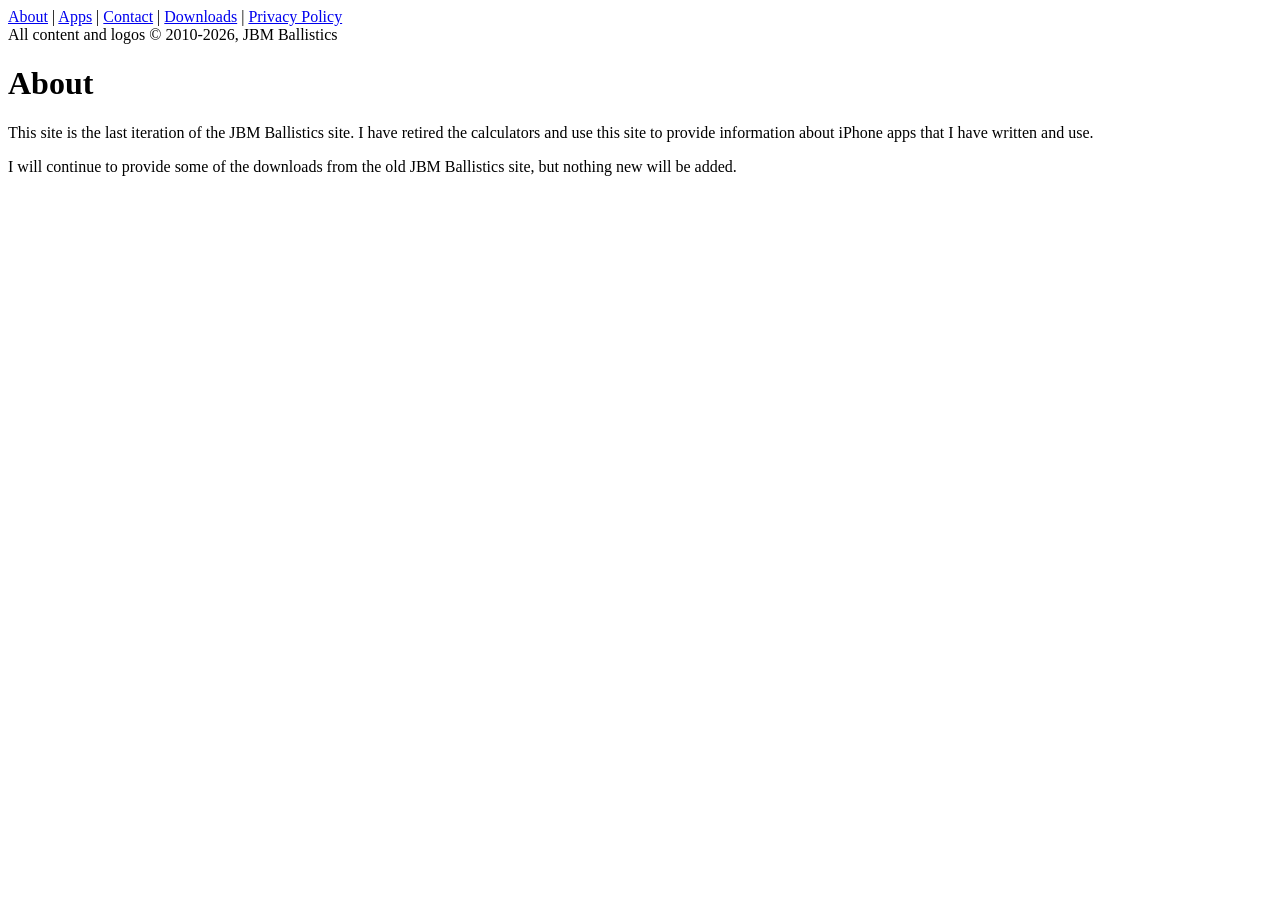
<file: about.html>
<HTML>

<HEAD>
  <TITLE>
    JBM Ballistics - About
  </TITLE>
  <META HTTP-EQUIV="Content-Type" CONTENT="text/html; charset=utf-8">
  <LINK REL="Stylesheet" HREF="https://jbm-ballistics.github.io/jbm-ballistics/assets/css/style.css" TYPE="text/css">
  <LINK REL="shortcut icon" HREF="https://jbm-ballistics.github.io/jbm-ballistics/assets/graphics/jbm.ico">

  <META NAME="DESCRIPTION" 
    CONTENT="Landing page for iPhone apps">
  <META NAME="KEYWORDS"
    CONTENT="iPhone, apps, ballistics, dry fire, IDPA, USPSA">

</HEAD>

<BODY class="jbm-body-default">
	<DIV class="jbm-header-div">
		<DIV class="jbm-header-links-div">
			<NAV class="jbm-navigation">
				<A class="jbm-header-link" HREF="https://jbm-ballistics.github.io/jbm-ballistics/about.html">About</A> | 
				<A class="jbm-header-link" HREF="https://jbm-ballistics.github.io/jbm-ballistics/index.html">Apps</A> | 
				<A class="jbm-header-link" HREF="https://jbm-ballistics.github.io/jbm-ballistics/contact.html">Contact</A> | 
				<A class="jbm-header-link" HREF="https://jbm-ballistics.github.io/jbm-ballistics/downloads.html">Downloads</A> | 
				<A class="jbm-header-link" HREF="https://jbm-ballistics.github.io/jbm-ballistics/privacy.html">Privacy Policy</A>
			</NAV>
  		<DIV CLASS="jbm-copyright-div">
	 	 		All content and logos &copy; 2010-2026, JBM Ballistics
	  	</DIV>
		</DIV>
	</DIV>

	<DIV class="jbm-content-div">

    <H1>
      About
    </H1>

    <P>
			This site is the last iteration of the JBM Ballistics site.  I have retired the calculators and use this
			site to provide information about iPhone apps that I have written and use.
    </P>

		<P>
			I will continue to provide some of the downloads from the old JBM Ballistics site, but nothing new will
			be added.
		</P>

  </DIV>

</BODY>
</file>
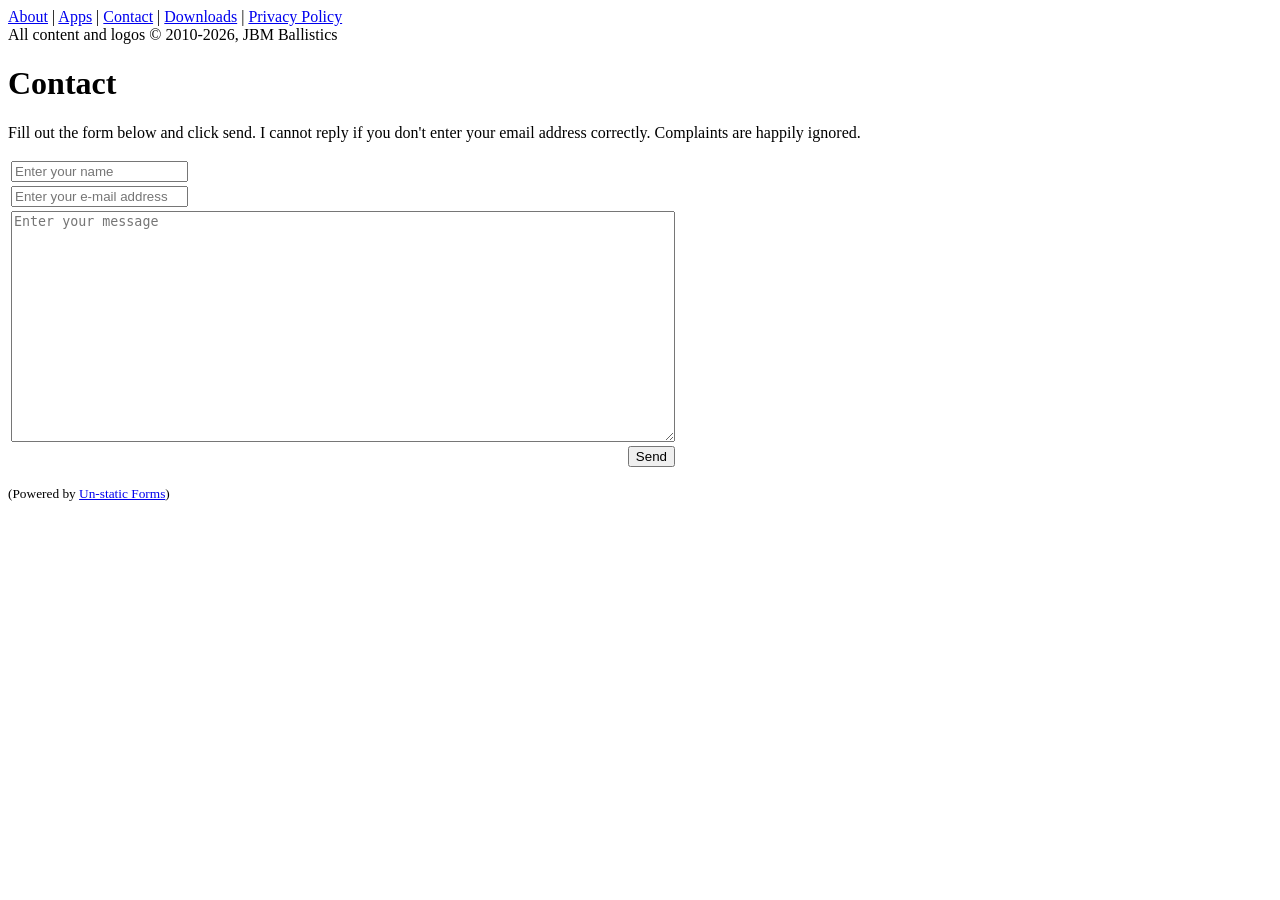
<file: contact.html>
<HTML>

<HEAD>
  <TITLE>
    JBM Ballistics - Contact
  </TITLE>
  <META HTTP-EQUIV="Content-Type" CONTENT="text/html; charset=utf-8">
  <LINK REL="Stylesheet" HREF="https://jbm-ballistics.github.io/jbm-ballistics/assets/css/style.css" TYPE="text/css">
  <LINK REL="shortcut icon" HREF="https://jbm-ballistics.github.io/jbm-ballistics/assets/graphics/jbm.ico">

  <META NAME="DESCRIPTION" 
    CONTENT="Landing page for iPhone apps">
  <META NAME="KEYWORDS"
    CONTENT="iPhone, apps, ballistics, dry fire, IDPA, USPSA">

</HEAD>

<BODY class="jbm-body-default">
	<DIV class="jbm-header-div">
		<DIV class="jbm-header-links-div">
			<NAV class="jbm-navigation">
				<A class="jbm-header-link" HREF="https://jbm-ballistics.github.io/jbm-ballistics/about.html">About</A> | 
				<A class="jbm-header-link" HREF="https://jbm-ballistics.github.io/jbm-ballistics/index.html">Apps</A> | 
				<A class="jbm-header-link" HREF="https://jbm-ballistics.github.io/jbm-ballistics/contact.html">Contact</A> | 
				<A class="jbm-header-link" HREF="https://jbm-ballistics.github.io/jbm-ballistics/downloads.html">Downloads</A> | 
				<A class="jbm-header-link" HREF="https://jbm-ballistics.github.io/jbm-ballistics/privacy.html">Privacy Policy</A>
			</NAV>
  		<DIV CLASS="jbm-copyright-div">
	 	 		All content and logos &copy; 2010-2026, JBM Ballistics
	  	</DIV>
		</DIV>
	</DIV>

	<DIV class="jbm-content-div">

    <H1>
      Contact
    </H1>

		<P>
			Fill out the form below and click send.  I cannot reply if you don't enter your email address correctly.
			Complaints are happily ignored.
		</P>

		<FORM METHOD="post" ACTION="https://forms.un-static.com/forms/e2f72930937766b722a74e5ee482dbfe3d674d77">
			<TABLE>
				<TR><TD><INPUT TYPE="text" NAME="name" PLACEHOLDER="Enter your name" REQUIRED>
  			<TR><TD><INPUT TYPE="email" NAME="email" PLACEHOLDER="Enter your e-mail address" REQUIRED>
  			<TR><TD><TEXTAREA NAME="message" COLS="80" ROWS="15" PLACEHOLDER="Enter your message"></TEXTAREA>
  			<TR><TD STYLE="text-align: right;"><BUTTON class="jbm-contact-send-button" TYPE="submit">Send</BUTTON>
			</TABLE>
  		<DIV class="text-center">
    		<P><SMALL>(Powered by <a rel="nofollow" href="https://un-static.com">Un-static Forms</A>)</SMALL></P>
  		</DIV>
		</form>
		
  </DIV>

</BODY>
</file>
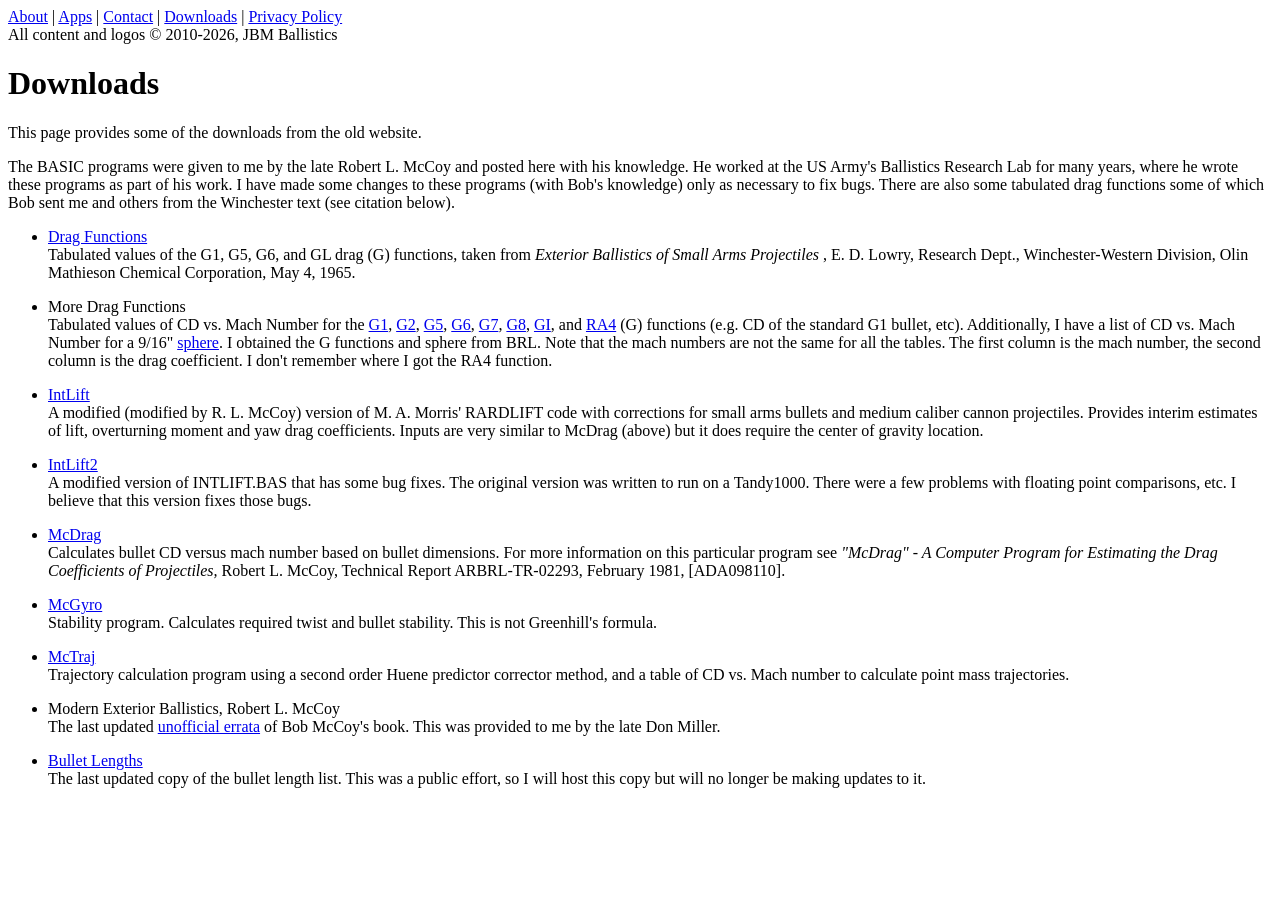
<file: downloads.html>
<HTML>

<HEAD>
  <TITLE>
    JBM Ballistics - Downloads
  </TITLE>
  <META HTTP-EQUIV="Content-Type" CONTENT="text/html; charset=utf-8">
  <LINK REL="Stylesheet" HREF="https://jbm-ballistics.github.io/jbm-ballistics/assets/css/style.css" TYPE="text/css">
  <LINK REL="shortcut icon" HREF="https://jbm-ballistics.github.io/jbm-ballistics/assets/graphics/jbm.ico">

  <META NAME="DESCRIPTION" 
    CONTENT="Landing page for iPhone apps">
  <META NAME="KEYWORDS"
    CONTENT="iPhone, apps, ballistics, dry fire, IDPA, USPSA">

</HEAD>

<BODY class="jbm-body-default">
	<DIV class="jbm-header-div">
		<DIV class="jbm-header-links-div">
			<NAV class="jbm-navigation">
				<A class="jbm-header-link" HREF="https://jbm-ballistics.github.io/jbm-ballistics/about.html">About</A> | 
				<A class="jbm-header-link" HREF="https://jbm-ballistics.github.io/jbm-ballistics/index.html">Apps</A> | 
				<A class="jbm-header-link" HREF="https://jbm-ballistics.github.io/jbm-ballistics/contact.html">Contact</A> | 
				<A class="jbm-header-link" HREF="https://jbm-ballistics.github.io/jbm-ballistics/downloads.html">Downloads</A> | 
				<A class="jbm-header-link" HREF="https://jbm-ballistics.github.io/jbm-ballistics/privacy.html">Privacy Policy</A>
			</NAV>
  		<DIV CLASS="jbm-copyright-div">
	 	 		All content and logos &copy; 2010-2026, JBM Ballistics
	  	</DIV>
		</DIV>
	</DIV>

	<DIV class="jbm-content-div">

    <H1>
      Downloads
    </H1>

    <P>
			This page provides some of the downloads from the old website.
    </P>
    
    <P>
      The BASIC programs were given to me by the late Robert L. McCoy and 
      posted here with his knowledge.  He worked at the US Army's Ballistics 
      Research Lab for many years, where he wrote these programs as part 
      of his work.  I have made some changes to these programs (with Bob's 
      knowledge) only as necessary to fix bugs.  There are also some 
      tabulated drag functions some of which Bob sent me and others from 
      the Winchester text (see citation below).
    </P>
    
   <UL>
    <LI><P>
      <A HREF="https://jbm-ballistics.github.io/jbm-ballistics/downloads/olin.txt">Drag Functions</A> 
      <BR>
      Tabulated values of the G1, G5, G6, and GL drag (G) functions, taken from 
      <CITE>
        Exterior Ballistics of Small Arms Projectiles
      </CITE>, E. D. Lowry, Research Dept., Winchester-Western Division, 
      Olin Mathieson Chemical Corporation, May 4, 1965.
    </P>
    
    <LI><P>
      More Drag Functions
      <BR>
      Tabulated values of CD vs. Mach Number for the 
      <A HREF="https://jbm-ballistics.github.io/jbm-ballistics/downloads/mcg1.txt">G1</A>,
      <A HREF="https://jbm-ballistics.github.io/jbm-ballistics/downloads/mcg2.txt">G2</A>,
      <A HREF="https://jbm-ballistics.github.io/jbm-ballistics/downloads/mcg5.txt">G5</A>,
      <A HREF="https://jbm-ballistics.github.io/jbm-ballistics/downloads/mcg6.txt">G6</A>,
      <A HREF="https://jbm-ballistics.github.io/jbm-ballistics/downloads/mcg7.txt">G7</A>,
      <A HREF="https://jbm-ballistics.github.io/jbm-ballistics/downloads/mcg8.txt">G8</A>,
      <A HREF="https://jbm-ballistics.github.io/jbm-ballistics/downloads/mcgi.txt">GI</A>, and
			<A HREF="https://jbm-ballistics.github.io/jbm-ballistics/downloads/ra4.txt">RA4</A>
      (G) functions (e.g. CD of the standard G1 bullet, etc).  Additionally,
      I have a list of CD vs. Mach Number for a 9/16" 
      <A HREF="https://jbm-ballistics.github.io/jbm-ballistics/downloads/mcgs.txt">sphere</A>. I obtained the G functions and
      sphere from BRL.  Note that the mach numbers are not the same for all 
      the tables.  The first column is the mach number, the second column 
      is the drag coefficient.  I don't remember where I got the RA4 function.
    </P>
    
    <LI><P>
      <A HREF="https://jbm-ballistics.github.io/jbm-ballistics/downloads/intlift.txt">IntLift</A> 
      <BR>
      A modified (modified by R. L. McCoy) version of M. A. Morris' 
      RARDLIFT code with corrections for small arms bullets and medium caliber
      cannon projectiles.  Provides interim estimates of lift, overturning 
      moment and yaw drag coefficients.  Inputs are very similar to McDrag 
      (above) but it does require the center of gravity location.
    </P>
    
    <LI><P>
      <A HREF="https://jbm-ballistics.github.io/jbm-ballistics/downloads/intlift2.txt">IntLift2</A> 
      <BR>
      A modified version of INTLIFT.BAS that has some bug fixes.  The 
      original version was written to run on a Tandy1000.  There were a 
      few problems with floating point comparisons, etc.  I believe that
      this version fixes those bugs.  
    </P>
    
    <LI><P>
      <A HREF="https://jbm-ballistics.github.io/jbm-ballistics/downloads/mcdrag.txt">McDrag</A> 
      <BR>
      Calculates bullet CD versus mach number based on bullet dimensions. 
      For more information on this particular program see 
      <CITE>
        "McDrag" - A Computer Program for Estimating the Drag Coefficients
        of Projectiles,
      </CITE>
      Robert L. McCoy, Technical Report ARBRL-TR-02293, February 1981, 
      [ADA098110].
    </P>
    
    <LI><P>
      <A HREF="https://jbm-ballistics.github.io/jbm-ballistics/downloads/mcgyro.txt">McGyro</A> 
      <BR>
      Stability program.  Calculates required twist and bullet stability.
      This is not Greenhill's formula.
    </P>
    
    <LI><P>
      <A HREF="https://jbm-ballistics.github.io/jbm-ballistics/downloads/mctraj.txt">McTraj</A> 
      <BR>
      Trajectory calculation program using a second order Huene predictor 
      corrector method, and a table of CD vs. Mach number  to calculate 
      point mass trajectories.
    </P>

		<LI><P>
			Modern Exterior Ballistics, Robert L. McCoy
			<BR>
			The last updated 	
      <A HREF="https://jbm-ballistics.github.io/jbm-ballistics/downloads/modeb9lc.pdf">unofficial errata</A>
			of Bob McCoy's book.  This was provided to me by the late Don Miller.
		</P>

		<LI><P>
      <A HREF="https://jbm-ballistics.github.io/jbm-ballistics/downloads/lengthlist.html">Bullet Lengths</A> 
			<BR>
			The last updated copy of the bullet length list.  This was a public effort, so I will host this copy
			but will no longer be making updates to it.
		</P>

   </UL>

  </DIV>

</BODY>
</file>
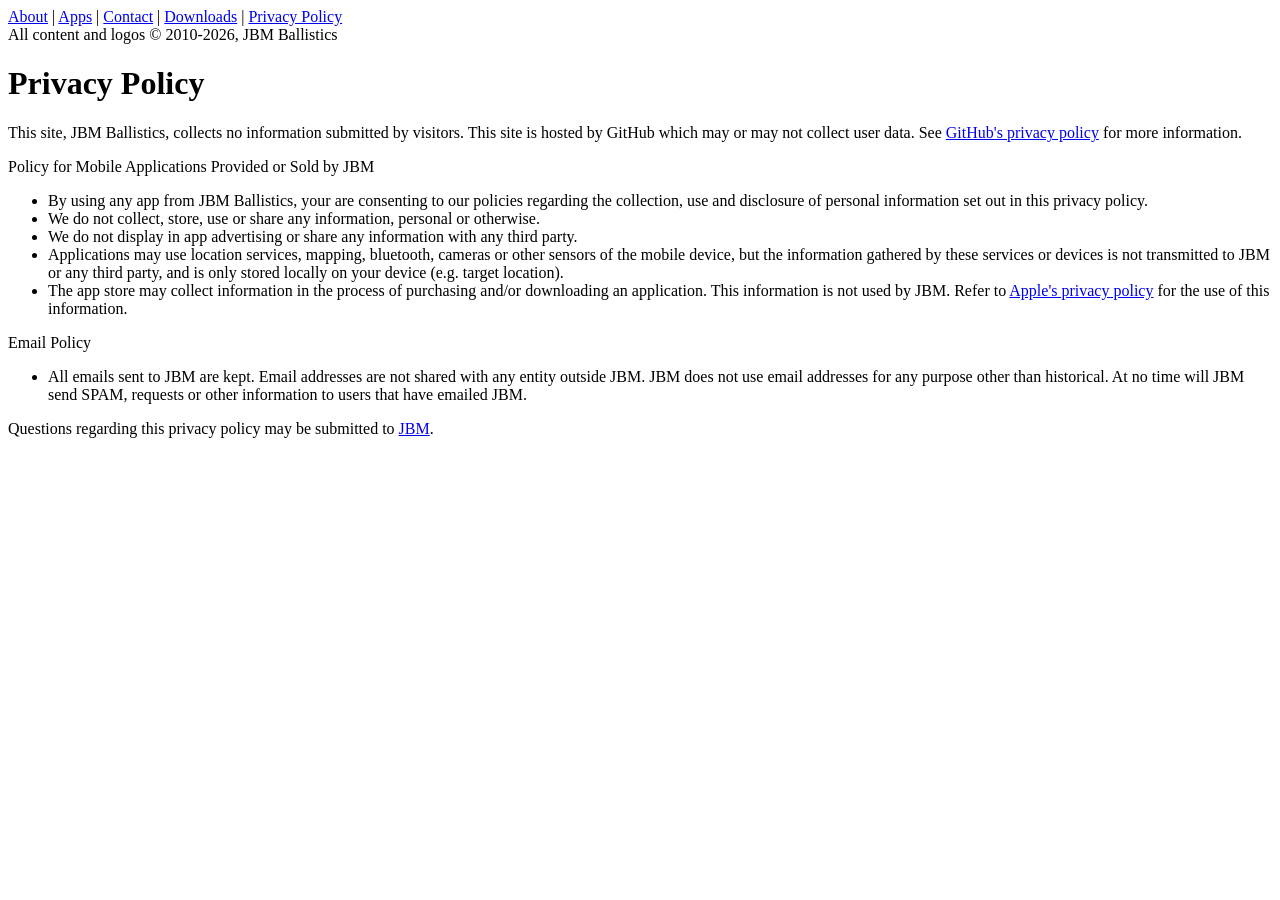
<file: privacy.html>
<HTML>

<HEAD>
  <TITLE>
    JBM Ballistics - Privacy
  </TITLE>
  <META HTTP-EQUIV="Content-Type" CONTENT="text/html; charset=utf-8">
  <LINK REL="Stylesheet" HREF="https://jbm-ballistics.github.io/jbm-ballistics/assets/css/style.css" TYPE="text/css">
  <LINK REL="shortcut icon" HREF="https://jbm-ballistics.github.io/jbm-ballistics/assets/graphics/jbm.ico">

  <META NAME="DESCRIPTION" 
    CONTENT="Landing page for iPhone apps">
  <META NAME="KEYWORDS"
    CONTENT="iPhone, apps, ballistics, dry fire, IDPA, USPSA">

</HEAD>

<BODY class="jbm-body-default">
	<DIV class="jbm-header-div">
		<DIV class="jbm-header-links-div">
			<NAV class="jbm-navigation">
				<A class="jbm-header-link" HREF="https://jbm-ballistics.github.io/jbm-ballistics/about.html">About</A> | 
				<A class="jbm-header-link" HREF="https://jbm-ballistics.github.io/jbm-ballistics/index.html">Apps</A> | 
				<A class="jbm-header-link" HREF="https://jbm-ballistics.github.io/jbm-ballistics/contact.html">Contact</A> | 
				<A class="jbm-header-link" HREF="https://jbm-ballistics.github.io/jbm-ballistics/downloads.html">Downloads</A> | 
				<A class="jbm-header-link" HREF="https://jbm-ballistics.github.io/jbm-ballistics/privacy.html">Privacy Policy</A>
			</NAV>
  		<DIV CLASS="jbm-copyright-div">
	 	 		All content and logos &copy; 2010-2026, JBM Ballistics
	  	</DIV>
		</DIV>
	</DIV>

	<DIV class="jbm-content-div">

    <H1>
      Privacy Policy
    </H1>

    <P>
      This site, JBM Ballistics, collects no information submitted by visitors.  This site is
			hosted by GitHub which may or may not collect user data.  See
			<A HREF="https://docs.github.com/site-policy/privacy-policies/github-privacy-statement">GitHub's privacy policy</A>
			for more information.
    </P>

		<P>
			Policy for Mobile Applications Provided or Sold by JBM
		</P>

		<UL>
			<LI>By using any app from JBM Ballistics, your are consenting to our policies regarding the
					collection, use and disclosure of personal information set out in this privacy policy.
			<LI>We do not collect, store, use or share any information, personal or otherwise.
			<LI>We do not display in app advertising or share any information with any third party.
			<LI>Applications may use location services, mapping, bluetooth, cameras or other sensors of the
          mobile device, but the information gathered by these services or devices is not
          transmitted to JBM or any third party, and is only stored locally on your device
					(e.g. target location).
			<LI>The app store may collect information in the process of purchasing and/or downloading
					an application.  This information is not used by JBM.  Refer to 
					<A HREF="https://www.apple.com/privacy/">Apple's privacy policy</A>
					for the use of this information.
		</UL>

		<P>
			Email Policy
		</P>

		<UL>
      <LI>All emails sent to JBM are kept.  Email addresses are not shared
          with any entity outside JBM.  JBM does not use email addresses 
          for any purpose other than historical.  At no time will JBM send
          SPAM, requests or other information to users that have emailed
          JBM.
		</UL>

    <P>
      Questions regarding this privacy policy may be submitted to 
      <A HREF="https://jbm-ballistics.github.io/jbm-ballistics/contact.html">JBM</A>.
    </P>

  </DIV>

</BODY>
</file>
